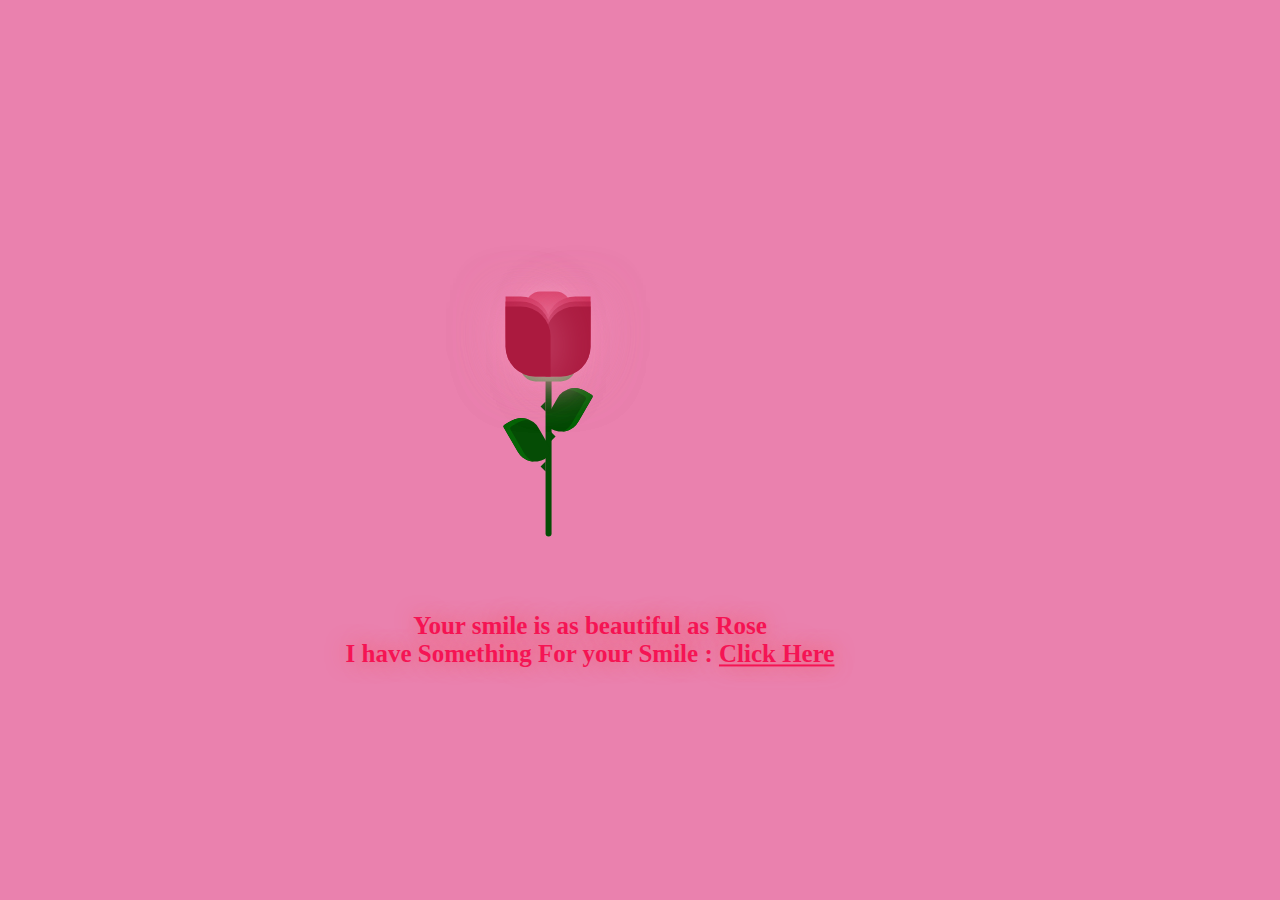
<file: index.html>
<!DOCTYPE html>
<html lang="en">
  <head>
    <meta charset="UTF-8" />
    <meta name="viewport" content="width=device-width, initial-scale=1.0" />
    <title>Happy Rose Day</title>
    <link rel="stylesheet" href="style.css" />
    <link
      href="https://fonts.googleapis.com/css?family=Indie+Flower"
      rel="stylesheet"
      type="text/css"
    />
  </head>
  <body>
    <div class="container">
      <div class="glass">
        <div class="shine"></div>
      </div>
      <div class="thorns">
        <div></div>
        <div></div>
        <div></div>
        <div></div>
      </div>
      <div class="leaves">
        <div></div>
        <div></div>
        <div></div>
        <div></div>
      </div>
      <div class="petals">
        <div></div>
        <div></div>
        <div></div>
        <div></div>
        <div></div>
        <div></div>
        <div></div>
      </div>
      <div class="text">
        <h2></h2> Your smile is as beautiful as Rose <br /> 
       I have Something For your Smile : <a href="new.html">Click Here</a></h2>
      </div>
    </div>
  </body>
</html>
</file>
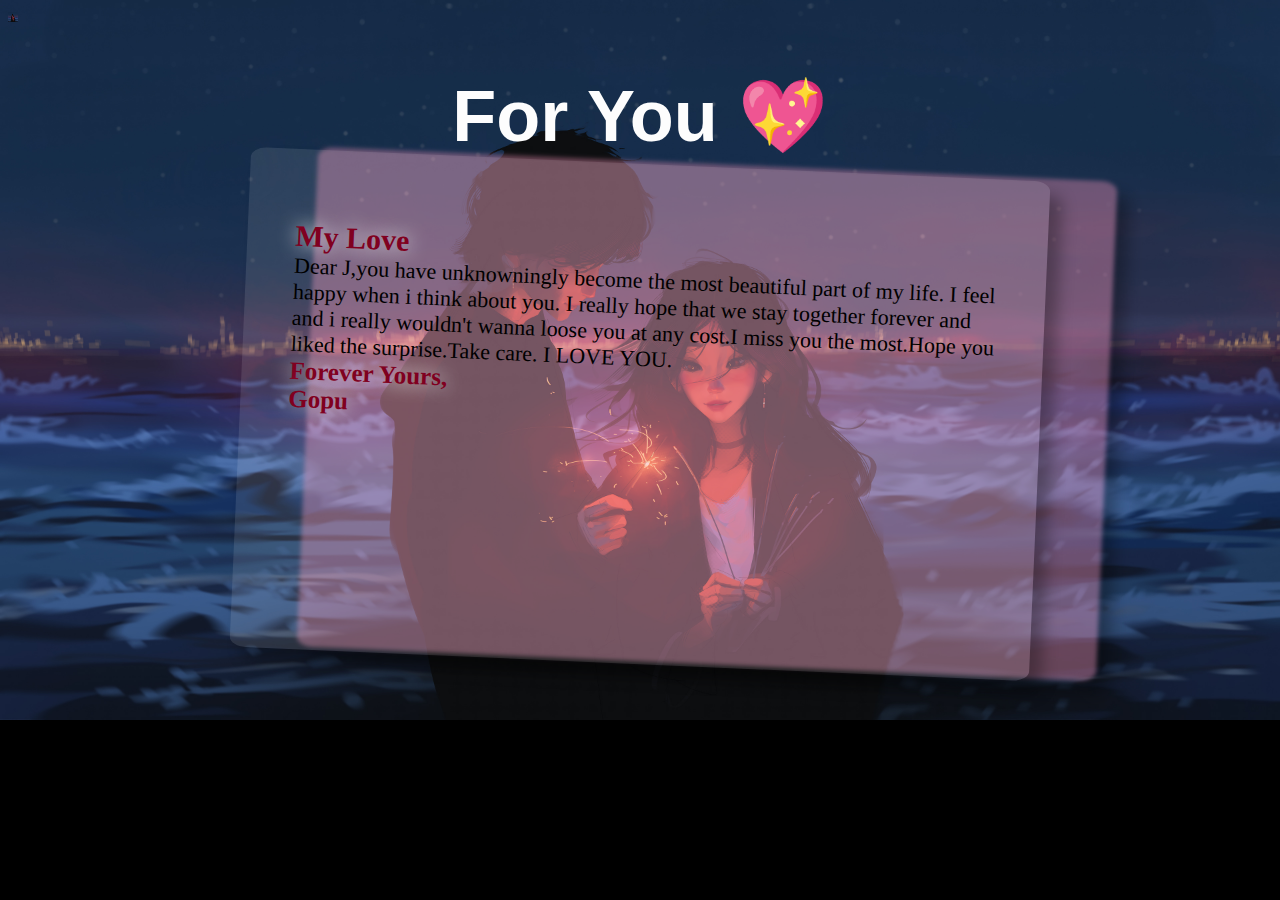
<file: new.html>
<!DOCTYPE html>
<html lang="en">
  <head>
    <meta charset="UTF-8" />
    <meta name="viewport" content="width=device-width, initial-scale=1.0" />
    <title>Happy Rose Day</title>
    <link rel="stylesheet" href="new.css" />
  </head>
  <body>
    <img class="image" src="./background.jpg">
    <div class="wrap">
      <h1>For You 💖</h1>
      <div class="postcard1"></div>
      <div class="postcard">
        <div class="letter"></div>
        <p>
          <span>My Love</span>
          <br />
         Dear J,you have unknowningly become the most beautiful part of my life.
          I feel happy when i think about you.
          I really hope that we stay together forever and 
        and i really wouldn't wanna loose you at any cost.I miss you the most.Hope you liked the surprise.Take care. I LOVE YOU.
          <br />
          <span class="ullu">
            Forever Yours,
            <br />
            Gopu</span
          >
        </p>
        
      </div>
    </div>

    <footer>
      <p></p>
    </footer>
  </body>
</html>
</file>
<file: style.css>
@import url("https://fonts.googleapis.com/css2?family=Great+Vibes&display=swap");
body {
  height: 100%;
  width: 100%;
  background: #ea81ae;
  overflow: hidden;
  text-align: center;
  justify-content: center;
}

.container {
  position: absolute;
  left: 50%;
  top: 50%;
  transform: translate(-50%, -50%);
}

.glass {
  height: 350px;
  width: 200px;
}

.petals > div {
  position: absolute;
  background: #d52d58;
  width: 45px;
  height: 80px;
  top: 55px;
  transition: all 0.5s ease-out;
}
.petals > div:nth-child(1) {
  border-radius: 15px;
  box-shadow: 0px 0px 30px #f594b8;
  left: 80px;
  top: 60px;
  background: #d52d58;
}
.petals > div:nth-child(2),
.petals > div:nth-child(4),
.petals > div:nth-child(6) {
  background: #b81b43;
  left: 60px;
  border-radius: 0px 30px 0px 30px;
  transform-origin: bottom right;
}
.petals > div:nth-child(3),
.petals > div:nth-child(5),
.petals > div:nth-child(7) {
  background: #b81b43;
  left: 100px;
  border-radius: 30px 0px 30px 0px;
  transform-origin: bottom left;
}
.petals > div:nth-child(2) {
  z-index: 5;
  background: #ab1a3f;
  top: 75px;
  height: 70px;
  box-shadow: 0px 0px 50px rgba(245, 148, 184, 0.5);
  animation: bloom2 3s ease-in-out;
  animation-fill-mode: forwards;
}
.petals > div:nth-child(3) {
  z-index: 4;
  background: #ab1a3f;
  top: 75px;
  height: 70px;
  box-shadow: 0px 0px 50px rgba(245, 148, 184, 0.5);
  animation: bloom3 3s ease-in-out, glowing 2.5s ease-in-out infinite;
  animation-fill-mode: forwards;
}
.petals > div:nth-child(4) {
  z-index: 3;
  background: #b81b43;
  top: 70px;
  height: 75px;
  box-shadow: 0px 0px 50px rgba(245, 148, 184, 0.5);
  animation: bloom4 3s ease-in-out, glowing 2.5s ease-in-out infinite;
  animation-fill-mode: forwards;
}
.petals > div:nth-child(5) {
  z-index: 2;
  background: #b81b43;
  top: 70px;
  height: 75px;
  box-shadow: 0px 0px 50px rgba(245, 148, 184, 0.5);
  animation: bloom5 3s ease-in-out, glowing 2.5s ease-in-out infinite;
  animation-fill-mode: forwards;
}
.petals > div:nth-child(6) {
  z-index: 1;
  background: #c9204b;
  top: 65px;
  height: 70px;
  box-shadow: 0px 0px 50px rgba(245, 148, 184, 0.3);
  animation: bloom6 3s ease-in-out, glowing 2.5s ease-in-out infinite;
  animation-fill-mode: forwards;
}
.petals > div:nth-child(7) {
  z-index: 0;
  background: #c9204b;
  top: 65px;
  height: 70px;
  box-shadow: 0px 0px 50px rgba(245, 148, 184, 0.3);
  animation: bloom7 3s ease-in-out, glowing 2.5s ease-in-out infinite;
  animation-fill-mode: forwards;
}

.deadPetals > div {
  position: absolute;
  background: #d52d58;
  width: 20px;
  height: 15px;
  top: 120px;
  border-radius: 0px 30px 0px 30px;
  box-shadow: 0px 0px 30px rgba(245, 148, 184, 0.5);
  transition: all 0.5s ease-out;
}
.deadPetals > div:nth-child(1) {
  left: 80px;
  transform: rotate(-30deg);
  animation: falling 10s 4s ease-in-out infinite;
}
.deadPetals > div:nth-child(2) {
  left: 101px;
  transform: rotate(-30deg);
  animation: falling 20s 8s ease-in-out infinite;
}
.deadPetals > div:nth-child(3) {
  left: 79px;
  transform: rotate(-30deg);
  animation: falling 20s 12s ease-in-out infinite;
}
.deadPetals > div:nth-child(4) {
  left: 92px;
  transform: rotate(-30deg);
  animation: falling 20s 16s ease-in-out infinite;
}

.leaves > div:nth-last-child(1) {
  position: absolute;
  width: 55px;
  height: 30px;
  background: #338f37;
  top: 120px;
  left: 75px;
  border-radius: 100px;
}
.leaves > div:nth-child(1) {
  position: absolute;
  width: 6px;
  height: 210px;
  background: #054c05;
  top: 95px;
  left: 100px;
  border-radius: 0 0 100px 100px;
}
.leaves > div:nth-child(2) {
  position: absolute;
  width: 30px;
  height: 50px;
  top: 53px;
  border-radius: 5px 40px 20px 40px;
  background: #054c05;
  transform-origin: bottom;
  transform: rotate(-30deg);
  top: 180px;
  left: 80px;
  box-shadow: inset 5px 5px #066406;
}
.leaves > div:nth-child(3) {
  position: absolute;
  width: 30px;
  height: 50px;
  top: 53px;
  border-radius: 40px 5px 40px 20px;
  background: #054c05;
  transform-origin: bottom;
  transform: rotate(30deg);
  top: 150px;
  left: 95px;
  box-shadow: inset -5px 5px #066406;
}

.thorns > div {
  position: absolute;
  width: 0;
  height: 0;
  top: 140px;
}
.thorns > div:nth-child(odd) {
  border-top: 5px solid transparent;
  border-bottom: 5px solid transparent;
  border-left: 5px solid #054c05;
  left: 105px;
}
.thorns > div:nth-child(even) {
  border-top: 5px solid transparent;
  border-bottom: 5px solid transparent;
  border-right: 5px solid #054c05;
  left: 95px;
}
.thorns > div:nth-child(1) {
  top: 200px;
}
.thorns > div:nth-child(2) {
  top: 170px;
}
.thorns > div:nth-child(4) {
  top: 230px;
}

@keyframes bloom2 {
  50% {
    transform: rotate(-90deg);
    top: 200px;
    left: 100px;
  }
  100% {
    transform: rotate(-60deg);
    top: 252px;
    left: 50px;
    background: #71122a;
    box-shadow: 0px 0px 0px rgba(245, 148, 184, 0);
  }
}
@keyframes bloom3 {
  100% {
    transform: rotate(45deg);
  }
}
@keyframes bloom4 {
  100% {
    transform: rotate(-20deg);
  }
}
@keyframes bloom5 {
  100% {
    transform: rotate(20deg);
  }
}
@keyframes bloom6 {
  100% {
    transform: rotate(-5deg);
  }
}
@keyframes bloom7 {
  100% {
    transform: rotate(5deg);
  }
}
@keyframes glowing {
  50% {
    background: #d7365f;
    box-shadow: 0px 0px 60px #f594b8;
  }
}
@keyframes falling {
  20% {
    top: 335px;
    background: #9d193b;
    box-shadow: 0px 0px 0px rgba(245, 148, 184, 0);
  }
  100% {
    top: 335px;
    opacity: 0;
  }
}
.text {
  font-family: cursive;
  font-weight: 800;
  font-size: 25px;
  text-align: center;
  justify-content: center;
  color: rgb(245, 20, 84);
  text-shadow: 0 0 20px rgb(241, 94, 106);
  margin-left: -100px;
}
.text a {
  color: rgb(245, 20, 84);
}
.text a:hover {
  color: white;
  text-shadow: 0 0 20px rgb(235, 25, 42);
}
</file>
<file: new.css>
@import url("https://fonts.googleapis.com/css2?family=Great+Vibes&display=swap");
* {
  box-sizing: border-box;
}

.image{
    height: 10px;
    width: 10px;
}
body {
  font-family: "Varela Round", "Quicksand", sans-serif;
  background: url(background.jpg);
  background-size: cover;
  background-repeat: no-repeat;
  background-color: black;
}

.postcard {
  width: 800px;
  height: 500px;
  background: rgba(255, 255, 255, 0.101);

  margin: 0 auto;
  border-radius: 2%;
  display: flex;
  justify-content: space-between;
  padding: 3em;
  box-shadow: 0.8em 0.8em 15px rgba(0, 0, 0, 0.3);
  -ms-transform: rotate(2.5deg); /* IE 9 */
  -webkit-transform: rotate(2.5deg); /* Chrome, Safari, Opera */
  transform: rotate(2.5deg);
  -moz-transition: all 0.5s ease;
  -webkit-transition: all 0.5s ease;
  -o-transition: all 0.5s ease;
  transition: all 0.5s ease;
}

.postcard1 {
  width: 800px;
  height: 500px;
  background: #f594b862;
  position: absolute;
  left: 24%;
  -webkit-filter: blur(2px);
  z-index: -1;
  margin: 0 auto;
  border-radius: 2%;
  display: flex;
  justify-content: space-between;
  padding: 3em;
  box-shadow: 0.8em 0.8em 15px rgba(0, 0, 0, 0.3);
  -ms-transform: rotate(2.5deg); /* IE 9 */
  -webkit-transform: rotate(2.5deg); /* Chrome, Safari, Opera */
  transform: rotate(2.5deg);
  -moz-transition: all 0.5s ease;
  -webkit-transition: all 0.5s ease;
  -o-transition: all 0.5s ease;
  transition: all 0.5s ease;
}

h1 {
  text-align: center;
  font-size: 4.5em;
  color: #fdfdfd;
  margin-bottom: 5px;
}

/*animation*/
.postcard:hover,
.postcard:active,
.postcard:focus {
  -ms-transform: rotate(0deg); /* IE 9 */
  -webkit-transform: rotate(0deg); /* Chrome, Safari, Opera */
  transform: rotate(0deg);
  -moz-transition: all 0.5s ease;
  -webkit-transition: all 0.5s ease;
  -o-transition: all 0.5s ease;
  transition: all 0.5s ease;
}

.mail_stamp {
  width: 100px;
  float: right;
}

.push {
  margin-bottom: 1em;
  margin-top: 0.5em;
}

/*footer*/
footer {
  margin: 2em auto;
  text-align: center;
  font-family: "Varela Round", "Quicksand", sans-serif;
  color: white;
}

footer p {
  font-size: 1em;
  letter-spacing: 1px;
}
p span {
  font-size: 30px;
  font-weight: 600;
  text-shadow: 0 0 20px rgb(255, 255, 255);
  color: #800020;
}
p {
  font-size: 22px;
  font-family: cursive;
  font-weight: 540;
}
.ullu {
  font-size: 25px;

  text-shadow: 0 0 20px rgb(255, 255, 255);
}
</file>
